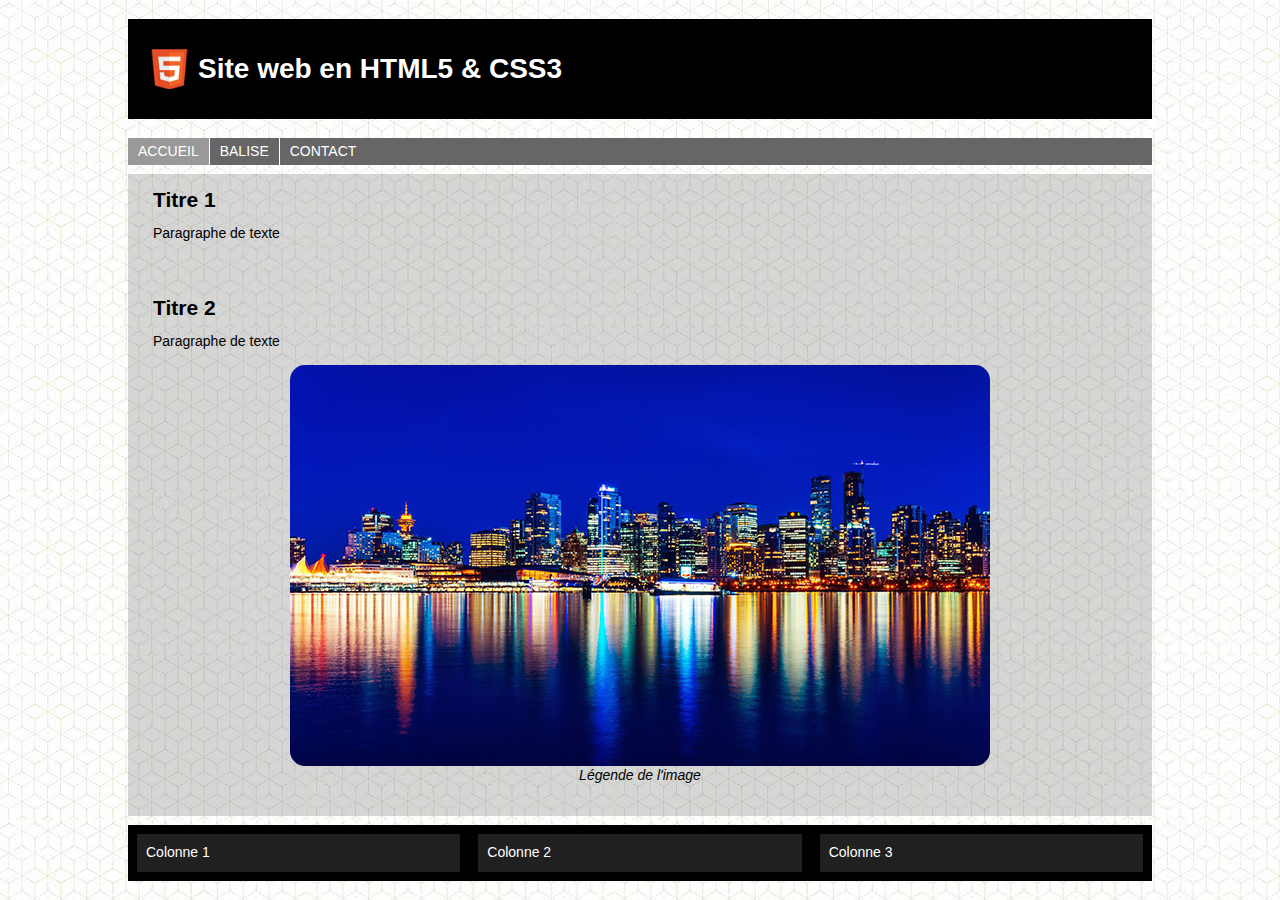
<file: www/index.html>
<!DOCTYPE html>
<html lang="fr">
<head>
	<meta name="Description" content="Site dédié à l'apprentissage du code en html et css">
	<meta name="keywords" content="HTML, CSS, Ecole des Arches, module 101, cours web, créer un site web">
	<meta name="viewport" content="width=device-width, initial-scale=1.0">
  	<title>Cours 101 - Site web - Ecole des Arches à Lausanne</title>
    <link href="css/screen.css" type="text/css" rel="stylesheet">
</head>
   <body>
	   <div id="container">
		  <header>  <! -- Entete visible dans la page -->
			 <h1>Site web en HTML5 & CSS3</h1>
		  </header>
		  <nav>
			<ul>
				<li><a href="#" id="current" title="Apprendre à coder du Html et CSS">Accueil</a></li>
				<li><a href="balises.html" title="Liste des balises essentielles pour html">Balise</a></li>
				<li><a href="contact.html" title="Information de contact">Contact</a></li>
			</ul>
		</nav>
		  <section>
			 <article>
				 <h2>Titre 1</h2>
				 <p><span>Paragraphe de texte</span></p>
			 </article>
			  <article>
				 <h2>Titre 2</h2>
				 <p><span>Paragraphe de texte</span></p>
				 <figure>
					<img src="images/city.jpg" alt="Vue de nuit d'une ville">
					<figcaption>Légende de l'image</figcaption>
				 </figure>
			 </article>
		  </section>
		  <footer class="flex-container"> <! -- Pied de page -->
			  <div class ="col3">Colonne 1</div>
			  <div class="col3">Colonne 2</div>
			  <div class="col3">Colonne 3</div>
		  </footer>
		</div> <! -- div container -->
   </body>
</html>
</file>
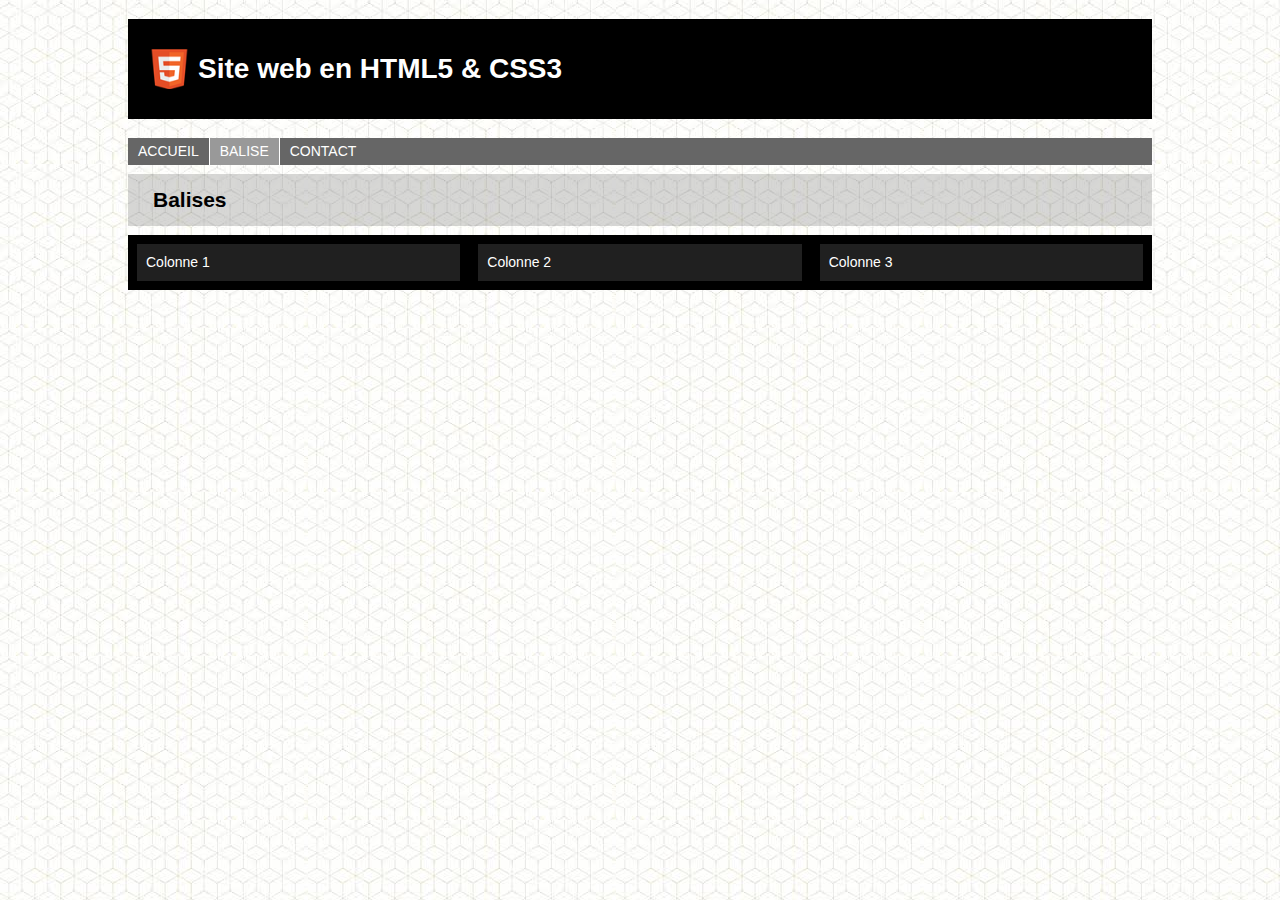
<file: www/balises.html>
<!DOCTYPE html>
<html lang="fr"><head><meta http-equiv="Content-Type" content="text/html; charset=UTF-8">
<head>
	<meta name="Description" content="Site dédié à l'apprentissage du code en html et css">
	<meta name="keywords" content="HTML, CSS, Ecole des Arches, module 101, cours web, créer un site web">
	<meta name="viewport" content="width=device-width, initial-scale=1.0">
	<title>Cours 101 - Site web - Ecole des Arches à Lausanne</title>
	<link href="css/screen.css" type="text/css" rel="stylesheet">
</head>
   <body>
	   <div id="container">
		  <header>  <!-- -- Entete visible dans la page ---->
			 <h1>Site web en HTML5 &amp; CSS3</h1>
		  </header>
		  <nav>
			<ul>
				<li><a href="index.html" title="Apprendre à coder du Html et CSS">Accueil</a></li>
				<li><a href="#" id="current" title="Liste des balises essentielles pour html">Balise</a></li>
				<li><a href="contact.html" title="Information de contact">Contact</a></li>
			</ul>
		</nav>
		  <section>
			 <article>
				 <h2>Balises</h2>
			 </article>
		  </section>
		  <footer class="flex-container"> <!-- -- Pied de page ---->
			  <div class="col3">Colonne 1</div>
			  <div class="col3">Colonne 2</div>
			  <div class="col3">Colonne 3</div>
		  </footer>
		</div> <!-- -- div container ---->
   
</body></html>
</file>
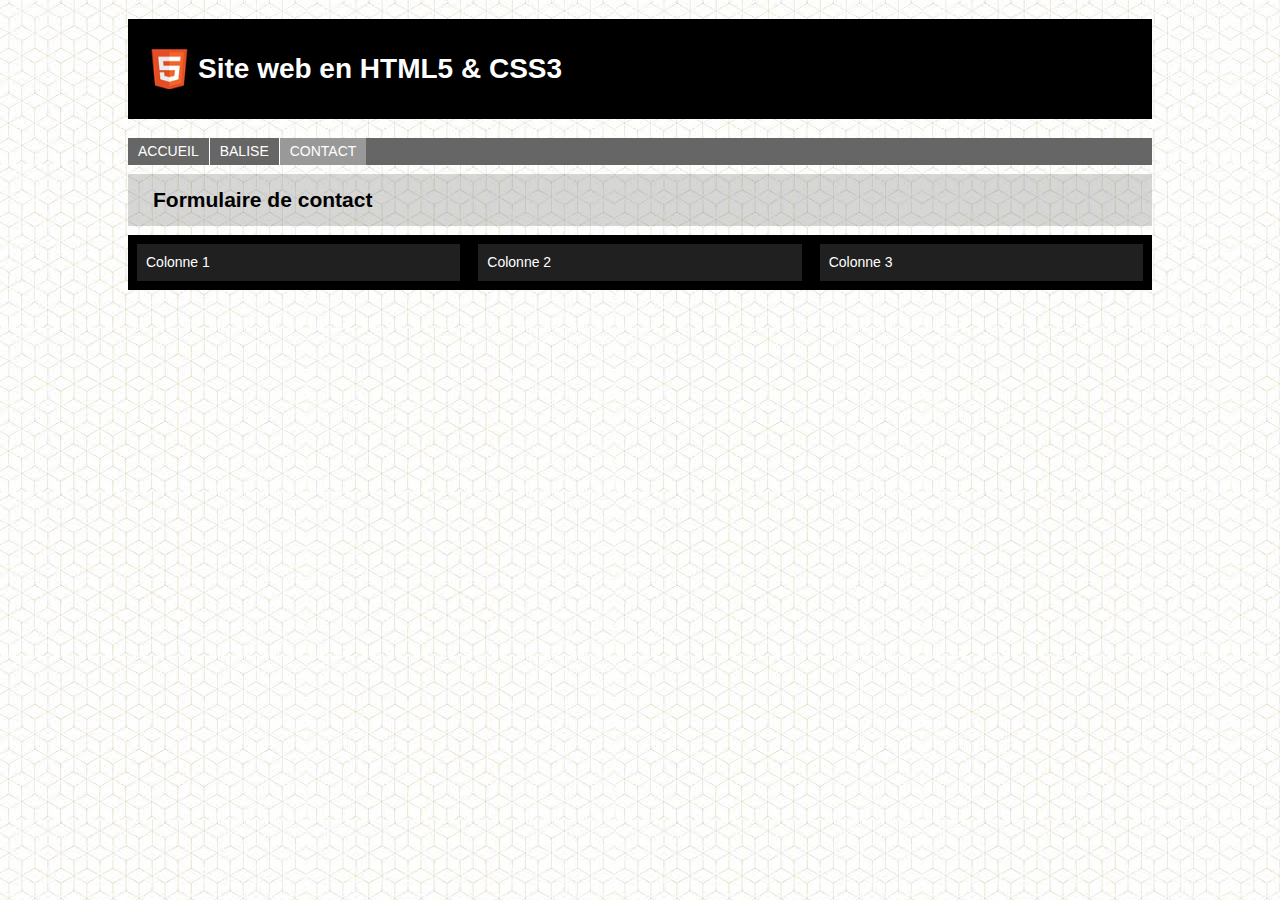
<file: www/contact.html>
<!DOCTYPE html>
<html lang="fr"><head><meta http-equiv="Content-Type" content="text/html; charset=UTF-8">
<head>
	<meta name="Description" content="Site dédié à l'apprentissage du code en html et css">
	<meta name="keywords" content="HTML, CSS, Ecole des Arches, module 101, cours web, créer un site web">
	<meta name="viewport" content="width=device-width, initial-scale=1.0">
	<title>Cours 101 - Site web - Ecole des Arches à Lausanne</title>
	<link href="css/screen.css" type="text/css" rel="stylesheet">
</head>
</head>
   <body>
	   <div id="container">
		  <header>  <!-- -- Entete visible dans la page ---->
			 <h1>Site web en HTML5 &amp; CSS3</h1>
		  </header>
		  <nav>
			<ul>
				<li><a href="index.html" title="Apprendre à coder du Html et CSS">Accueil</a></li>
				<li><a href="balises.html"  title="Liste des balises essentielles pour html">Balise</a></li>
				<li><a href="#" id="current" title="Information de contact">Contact</a></li>
			</ul>
		</nav>
		  <section>
			 <article>
				 <h2>Formulaire de contact</h2>
			 </article>
		  </section>
		  <footer class="flex-container"> <!-- -- Pied de page ---->
			  <div class="col3">Colonne 1</div>
			  <div class="col3">Colonne 2</div>
			  <div class="col3">Colonne 3</div>
		  </footer>
		</div> <!-- -- div container ---->
   
</body></html>
</file>
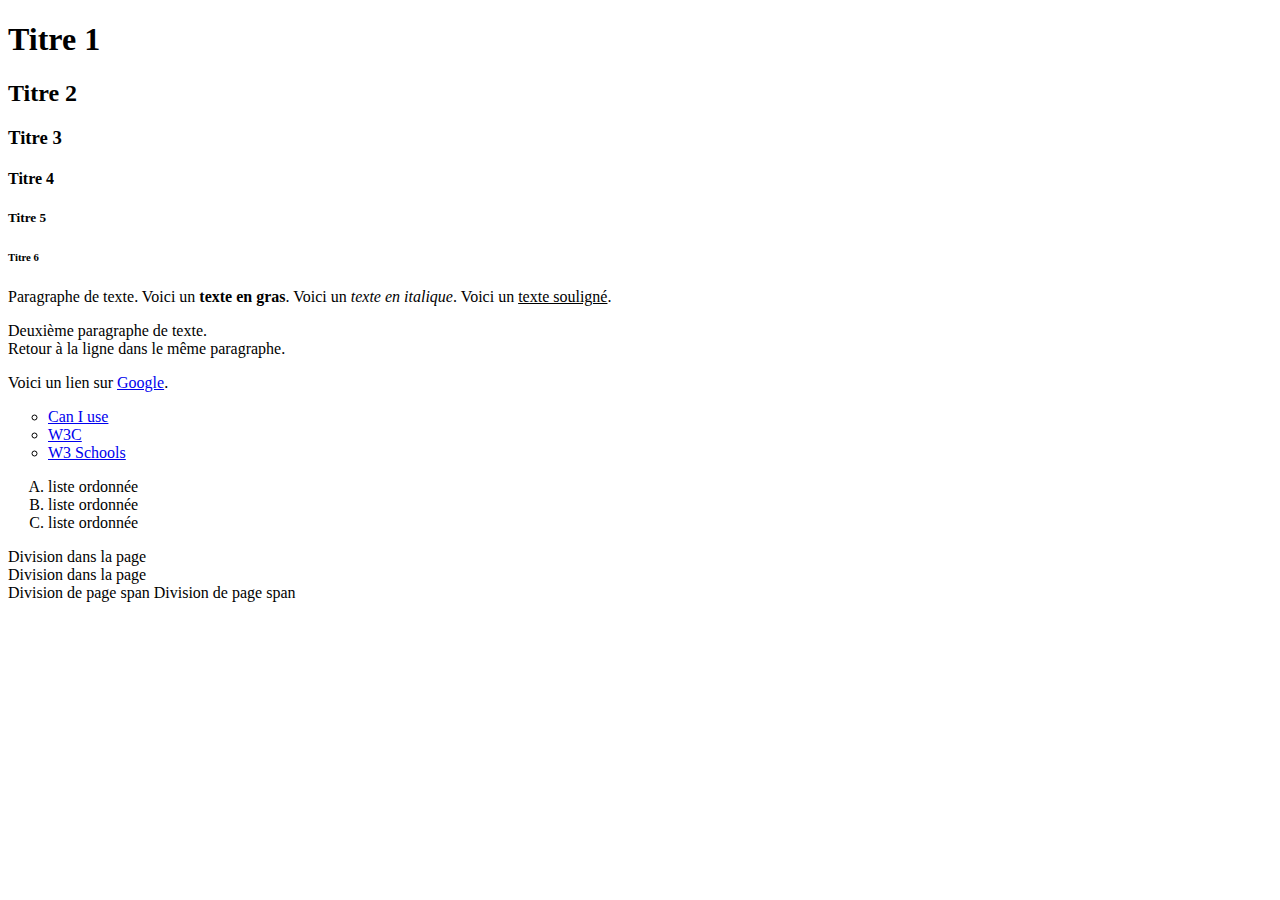
<file: www/intro.html>
<!DOCTYPE html>
<html lang="fr">
<head>
  <title>Cours 101 - Site web - Ecole des Arches à Lausanne</title>
</head>

<body>
<h1>Titre 1</h1>
<h2>Titre 2</h2>
<h3>Titre 3</h3>
<h4>Titre 4</h4>
<h5>Titre 5</h5>
<h6>Titre 6</h6>

<p>Paragraphe de texte.
Voici un <b>texte en gras</b>.
Voici un <i>texte en italique</i>.
Voici un <u>texte souligné</u>.</p>

<p>Deuxième paragraphe de texte.<br>
Retour à la ligne dans le même paragraphe.</p>

<p>Voici un lien sur <a href="https://www.google.ch" target="_blank" title="Site de Dieu">Google</a>.</p>

<ul type="circle">
   <li><a href="https://caniuse.com/" target="_blank">Can I use</a></li>
   <li><a href="https://www.w3.org/" target="_blank">W3C</a></li>
   <li><a href="https://www.w3schools.com/" target="_blank">W3 Schools</a></li>
</ul>

<ol type="A">
   <li>liste ordonnée</li>
   <li>liste ordonnée</li>
   <li>liste ordonnée</li>
</ol>
<div> Division dans la page</div>
<div> Division dans la page</div>

<span>Division de page span</span>
<span>Division de page span</span>


	</body>
</html>
</file>
<file: www/css/screen.css>
body {
    margin: 0;
    font-family: Verdana, Arial, sans-serif;
    font-size: 14px;
    line-height: 140%;
    color: rgb(0, 0, 0);
	background-image:url(../images/body.jpg)
}
div#container{
	max-width: 1024px;
	margin:0 auto;
}
header, footer {
background-color: #000;
color: #fff;
}

h1 {
	line-height: 100px;
	padding-left: 70px;
	background-position: 16px 20px;
	background-image:url(../images/logo-html5.png);
	background-repeat: no-repeat;
}

section {
background-color:rgba(68, 68, 68, 0.212);
}
article {

padding : 16px;
margin : 9px;
}
h2 {
margin : 0;
}
span {
background-color :rgba(68, 68, 68, 0);
}
footer.flex-container {
display: flex;
}
div.col3 {
width : 33%;
background-color: rgba(128, 128, 128, 0.246);
margin: 9px;
padding: 9px;
}
figure img{
	margin: 0 auto;
	display: block;
	border-radius: 15px;
	max-width: 100%;
}
figcaption{
	text-align: center;
	font-style: italic;
}
/*Navigation*/
nav{background-color:#666}
nav ul {
	margin: 0;
	padding: 0;
	list-style:none;
	display: flex;
}

nav ul li a{
	display: block;
	padding: 4px 10px;
	text-decoration: none;
	border-right: #fff 1px solid;
	text-transform: uppercase;
}
nav ul li:last-child a{
	border: none;
}
nav a:link, nav a:visited{
	color: #fff;
}

nav a:hover, nav a:focus, nav a:active, nav a#current{
	background-color:#999;
}
</file>
